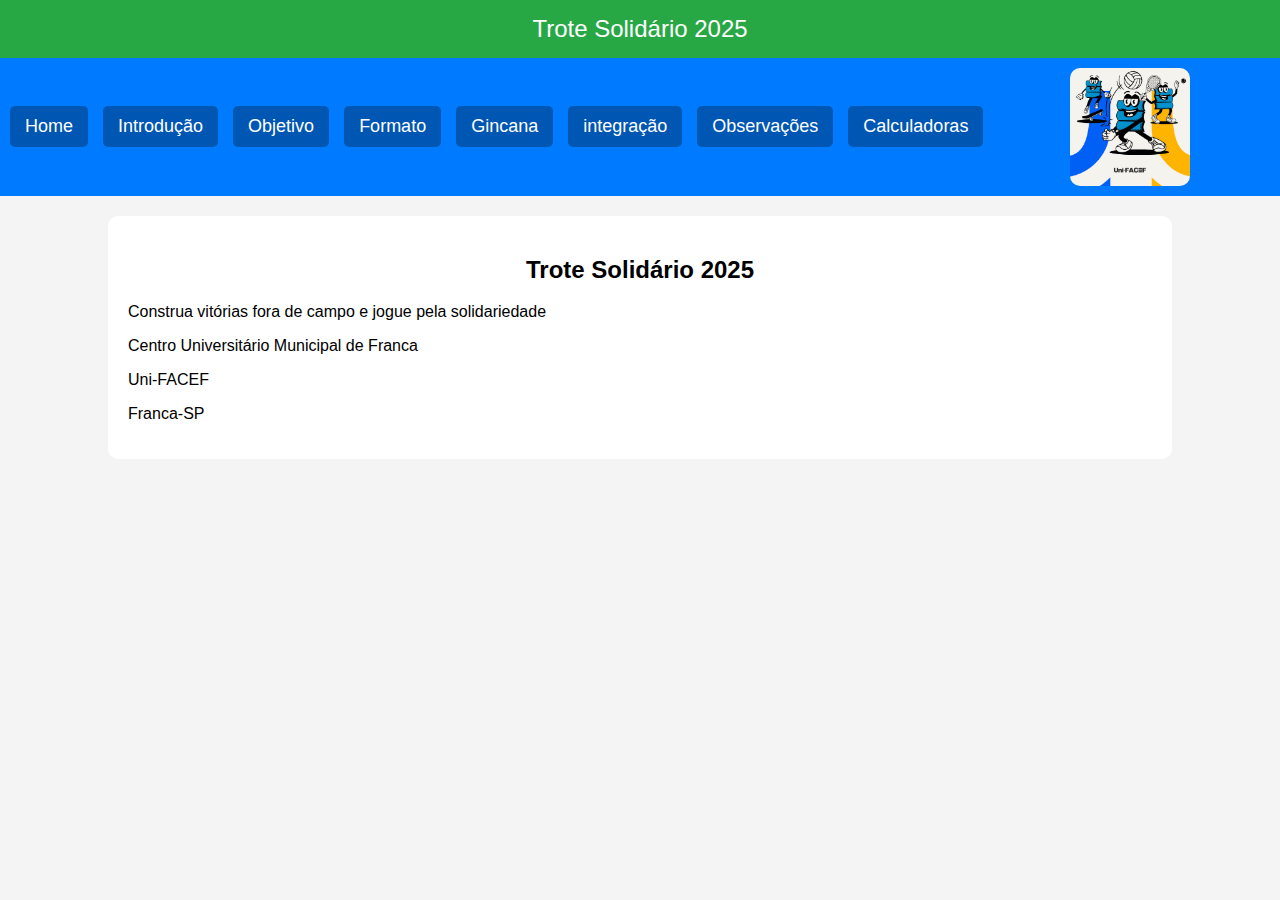
<file: trote/index.html>
<!DOCTYPE html>
<html lang="pt-br">
    <head>
    <meta charset="UTF-8">
    <meta name="viewport" content="width=device-width, initial-scale=1.0">
    <title>Trote Solidário - 2025</title>
    <link rel="stylesheet" href="CSS/styles.css">
    </head>
    <body>
        <header> <!--cabeçalho do corpo da página-->
            Trote Solidário 2025
        </header>
        <nav> <!--barra de navegação (menu de opções)-->
            <div id="links-menu">
                <a href="index.html"> Home</a>
                <a href="introducao.html"> Introdução </a>
                <a href="objetivo.html"> Objetivo </a>
                <a href="formato.html"> Formato </a>
                <a href="gincana.html"> Gincana </a>
                <a href="integracao.html"> integração </a>
                <a href="observacoes.html"> Observações </a>
                <a href="calculadoras.html"> Calculadoras </a>
            </div> 
            <img src="imagens/trote.jpg" alt="Trote Solidário"/>
         </nav>
         <!--class podemos reutilizar o estilo, id não -->
         <!--id não pode ser reutilizado pois só temos um elemento por id -->
         <div class="container">
            <h2> Trote Solidário 2025 </h2>
            <p> Construa vitórias fora de campo e jogue pela solidariedade </p>
            <p> Centro Universitário Municipal de Franca </p>
            <p> Uni-FACEF</p>
            <p> Franca-SP </p>
</body>
</html>
</file>
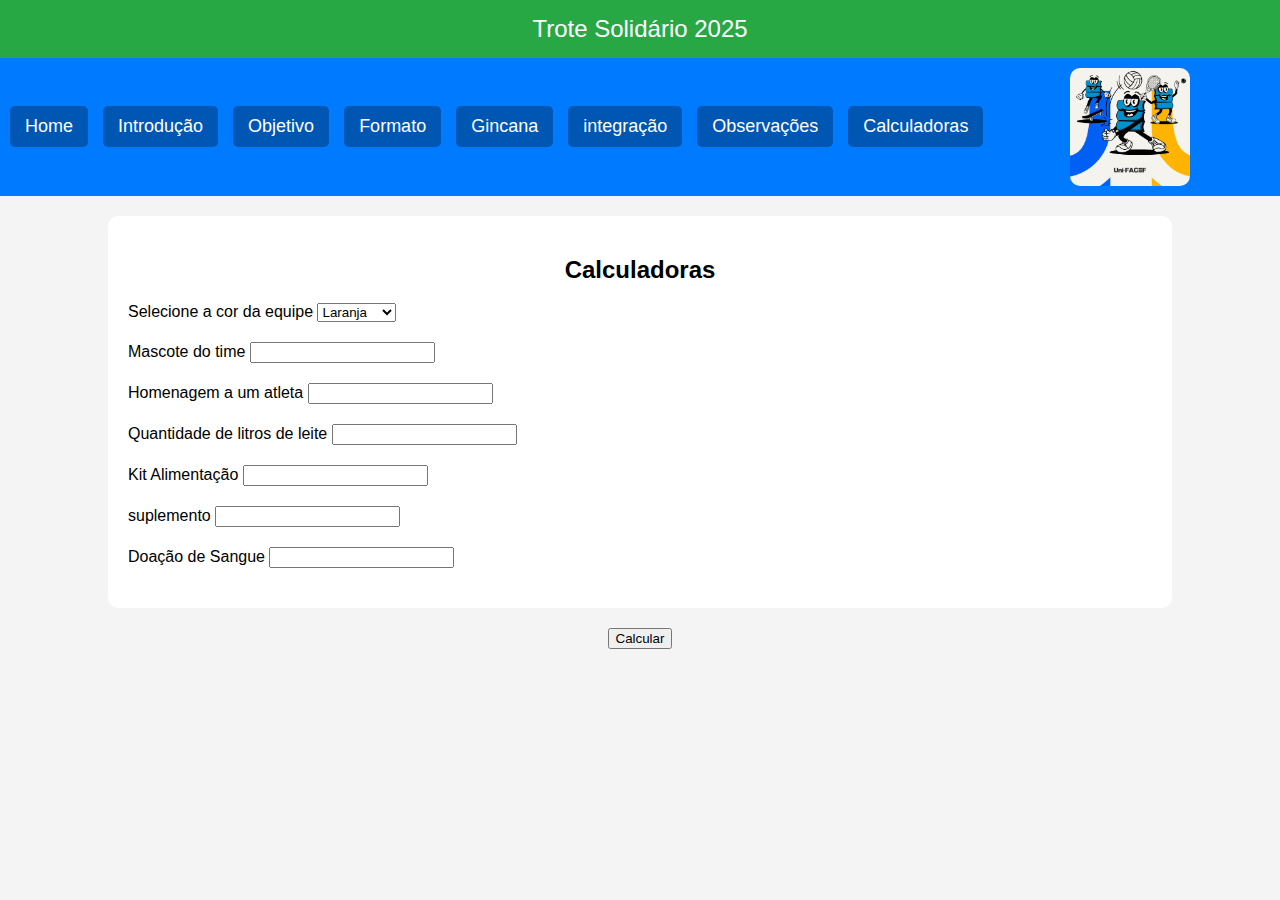
<file: trote/calculadoras.html>
<!DOCTYPE html>
<html lang="pt-br">
    <head>
    <meta charset="UTF-8">
    <meta name="viewport" content="width=device-width, initial-scale=1.0">
    <title>Trote Solidário - 2025</title>
    <link rel="stylesheet" href="CSS/styles.css">
    <script src="js/scripts.js"></script>
    </head>
    <body>
        <header> <!--cabeçalho do corpo da página-->
            Trote Solidário 2025
        </header>
        <nav> <!--barra de navegação (menu de opções)-->
            <div id="links-menu">
                <a href="index.html"> Home</a>
                <a href="introducao.html"> Introdução </a>
                <a href="objetivo.html"> Objetivo </a>
                <a href="formato.html"> Formato </a>
                <a href="gincana.html"> Gincana </a>
                <a href="integracao.html"> integração </a>
                <a href="observacoes.html"> Observações </a>
                <a href="calculadoras.html"> Calculadoras </a>
            </div> 
            <img src="imagens/trote.jpg" alt="Trote Solidário"/>
         </nav>
         <!--class podemos reutilizar o estilo, id não -->
         <!--id não pode ser reutilizado pois só temos um elemento por id -->
         <div class="container">
            <h2> Calculadoras </h2>
            <form>
                <div class="campos">
                    <label> Selecione a cor da equipe </label>
                    <select id="equipe">
                        <option value="Laranja"> Laranja </option>
                        <option value="Preta"> Preta </option>
                        <option value="Roxa"> Roxa </option>
                        <option value="Verde"> Verde </option>
                        <option value="Vermelha"> Vermelha </option>
                   </select>
                </div>
                <div class="campos">
                    <label> Mascote do time</label>
                    <input type="number" id="mascote"/>
                </div>
                <div class="campos">
                    <label> Homenagem a um atleta</label>
                    <input type="number" id="homenagem"/>
                </div>
                <div class="campos">
                    <label> Quantidade de litros de leite </label>
                    <input type="number"id="leite"/>
                </div>

                <div class="campos">
                    <label> Kit Alimentação </label>
                    <input type="number"id="kit"/>
                </div>
                <div class="campos">
                    <label> suplemento</label>
                    <input type="number" id="suplemento"/>
                </div>
                <div class="campos">
                    <label> Doação de Sangue </label>
                    <input type="number" id="sangue">
                </div>
        

                </div>
                <div class="campos">
                    <button type="button" onclick="calcular()"> Calcular </button>
                    <labbel id="soma"> </labbel>
                </div>

            </form>
            
            
         </div>

</body>
</html>
</file>
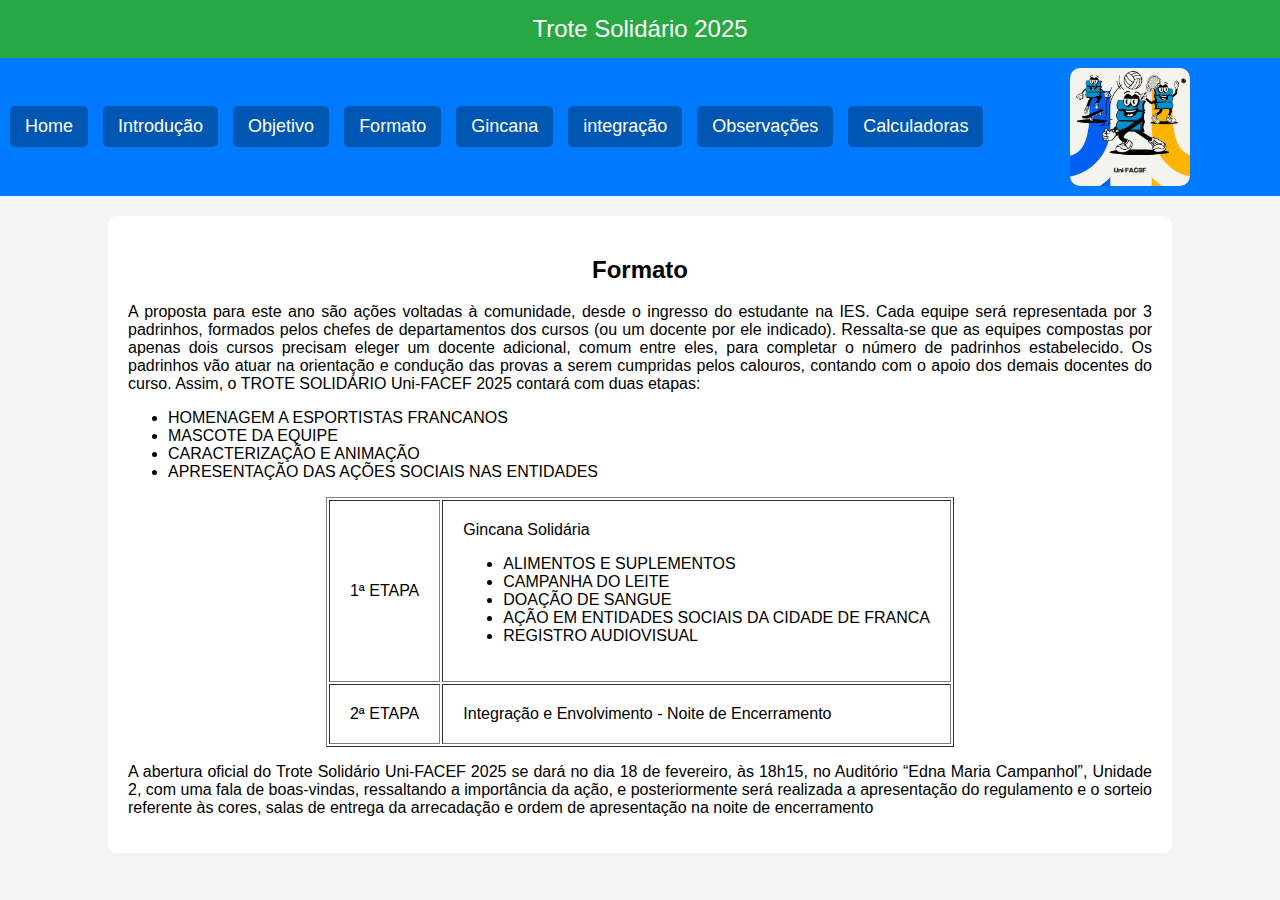
<file: trote/formato.html>
<!DOCTYPE html>
<html lang="pt-br">

<head>
    <meta charset="UTF-8">
    <meta name="viewport" content="width=device-width, initial-scale=1.0">
    <title>Trote Solidário - 2025</title>
    <link rel="stylesheet" href="CSS/styles.css">
    </head>
    <body>
        <header> <!--cabeçalho do corpo da página-->
            Trote Solidário 2025
        </header>
        <nav> <!--barra de navegação (menu de opções)-->
            <div id="links-menu">
                <a href="index.html"> Home</a>
                <a href="introducao.html"> Introdução </a>
                <a href="objetivo.html"> Objetivo </a>
                <a href="formato.html"> Formato </a>
                <a href="gincana.html"> Gincana </a>
                <a href="integracao.html"> integração </a>
                <a href="observacoes.html"> Observações </a>
                <a href="calculadoras.html"> Calculadoras </a>
            </div> 
            <img src="imagens/trote.jpg" alt="Trote Solidário"/>
         </nav>
         <!--class podemos reutilizar o estilo, id não -->
         <!--id não pode ser reutilizado pois só temos um elemento por id -->
         <div class="container">
            <h2> Formato </h2>
            <p> A proposta para este ano são ações voltadas à comunidade, desde o ingresso 
                do estudante na IES. Cada equipe será representada por 3 padrinhos, formados 
                pelos chefes de departamentos dos cursos (ou um docente por ele indicado). 
                Ressalta-se que as equipes compostas por apenas dois cursos precisam eleger um 
                docente adicional, comum entre eles, para completar o número de padrinhos 
                estabelecido. Os padrinhos vão atuar na orientação e condução das provas a serem 
                cumpridas pelos calouros, contando com o apoio dos demais docentes do curso.
                Assim, o TROTE SOLIDÁRIO Uni-FACEF 2025 contará com duas etapas: </p>
            <table border="1">
                <tr>
                    <td> 1ª ETAPA </td>
                    <td> Gincana Solidária
                        <!--unorded list-->
                        <ul>
                            <li>ALIMENTOS E SUPLEMENTOS</li>
                            <li>CAMPANHA DO LEITE</li>
                            <li>DOAÇÃO DE SANGUE</li>
                            <li>AÇÃO EM ENTIDADES SOCIAIS DA CIDADE DE FRANCA
                                <li>REGISTRO AUDIOVISUAL</li>
                        </ul>
                    </td>
                </tr>
                <tr>
                    <td> 2ª ETAPA </td>
                    <td> Integração e Envolvimento - Noite de Encerramento </td>
                    <ul>
                        <li>HOMENAGEM A ESPORTISTAS FRANCANOS</li>
                        <li>MASCOTE DA EQUIPE</li>
                        <li>CARACTERIZAÇÃO E ANIMAÇÃO</li>
                        <li>APRESENTAÇÃO DAS AÇÕES SOCIAIS NAS ENTIDADES</li>
                    </ul>
                </td>
            </tr>

        </table>
        <p>
            A abertura oficial do Trote Solidário Uni-FACEF 2025 se dará no dia 18 de
            fevereiro, às 18h15, no Auditório “Edna Maria Campanhol”, Unidade 2, com uma fala de boas-vindas,
            ressaltando a importância da ação, e posteriormente será realizada a apresentação do regulamento e o sorteio
            referente às cores, salas de entrega da arrecadação e ordem de apresentação na noite de encerramento
        </p>
</body>

</html>
</file>
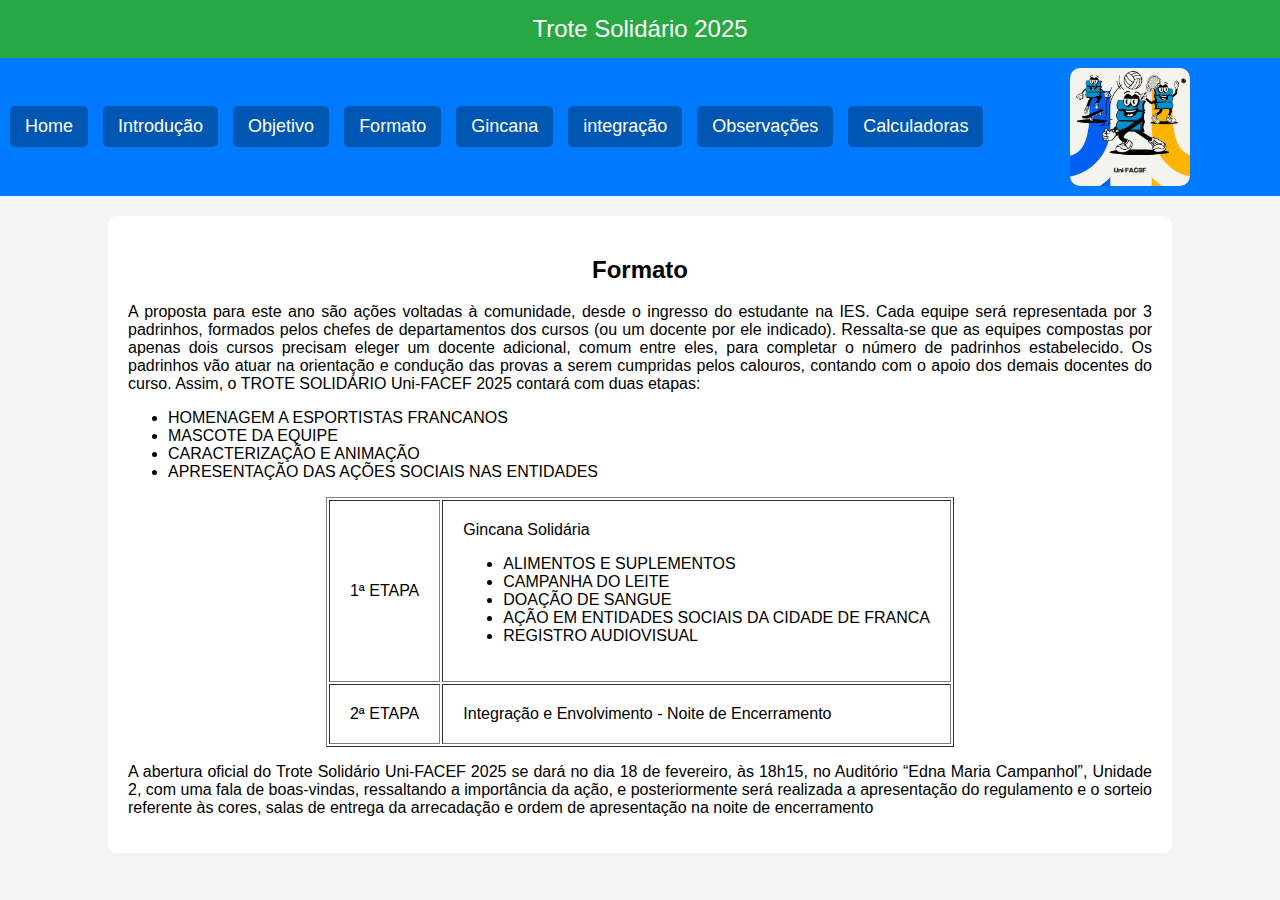
<file: trote/Formato.html>
<!DOCTYPE html>
<html lang="pt-br">
    <head>
    <meta charset="UTF-8">
    <meta name="viewport" content="width=device-width, initial-scale=1.0">
    <title>Trote Solidário - 2025</title>
    <link rel="stylesheet" href="CSS/styles.css">
    </head>
    <body>
        <header> <!--cabeçalho do corpo da página-->
            Trote Solidário 2025
        </header>
        <nav> <!--barra de navegação (menu de opções)-->
            <div id="links-menu">
                <a href="index.html"> Home</a>
                <a href="introducao.html"> Introdução </a>
                <a href="objetivo.html"> Objetivo </a>
                <a href="formato.html"> Formato </a>
                <a href="gincana.html"> Gincana </a>
                <a href="integracao.html"> integração </a>
                <a href="observacoes.html"> Observações </a>
                <a href="calculadoras.html"> Calculadoras </a>
            </div> 
            <img src="imagens/trote.jpg" alt="Trote Solidário"/>
         </nav>
         <!--class podemos reutilizar o estilo, id não -->
         <!--id não pode ser reutilizado pois só temos um elemento por id -->
         <div class="container">
            <h2> Formato </h2>
            <p> A proposta para este ano são ações voltadas à comunidade, desde o ingresso 
                do estudante na IES. Cada equipe será representada por 3 padrinhos, formados 
                pelos chefes de departamentos dos cursos (ou um docente por ele indicado). 
                Ressalta-se que as equipes compostas por apenas dois cursos precisam eleger um 
                docente adicional, comum entre eles, para completar o número de padrinhos 
                estabelecido. Os padrinhos vão atuar na orientação e condução das provas a serem 
                cumpridas pelos calouros, contando com o apoio dos demais docentes do curso.
                Assim, o TROTE SOLIDÁRIO Uni-FACEF 2025 contará com duas etapas: </p>
            <table border="1">
                <tr>
                    <td> 1ª ETAPA </td>
                    <td> Gincana Solidária
                        <!--unorded list-->
                        <ul>
                            <li>ALIMENTOS E SUPLEMENTOS</li>
                            <li>CAMPANHA DO LEITE</li>
                            <li>DOAÇÃO DE SANGUE</li>
                            <li>AÇÃO EM ENTIDADES SOCIAIS DA CIDADE DE FRANCA
                                <li>REGISTRO AUDIOVISUAL</li>
                        </ul>
                    </td>
                </tr>
                <tr>
                    <td> 2ª ETAPA </td>
                    <td> Integração e Envolvimento - Noite de Encerramento </td>
                    <ul>
                        <li>HOMENAGEM A ESPORTISTAS FRANCANOS</li>
                        <li>MASCOTE DA EQUIPE</li>
                        <li>CARACTERIZAÇÃO E ANIMAÇÃO</li>
                        <li>APRESENTAÇÃO DAS AÇÕES SOCIAIS NAS ENTIDADES</li 

                     </ul>
                        
                </tr>
            </table>
            <p>
                A abertura oficial do Trote Solidário Uni-FACEF 2025 se dará no dia 18 de 
                fevereiro, às 18h15, no Auditório “Edna Maria Campanhol”, Unidade 2, com uma fala  de boas-vindas, ressaltando a importância da ação, e posteriormente será realizada a  apresentação do regulamento e o sorteio referente às cores, salas de entrega da  arrecadação e ordem de apresentação na noite de encerramento
            </p>
</body>
</html>
</file>
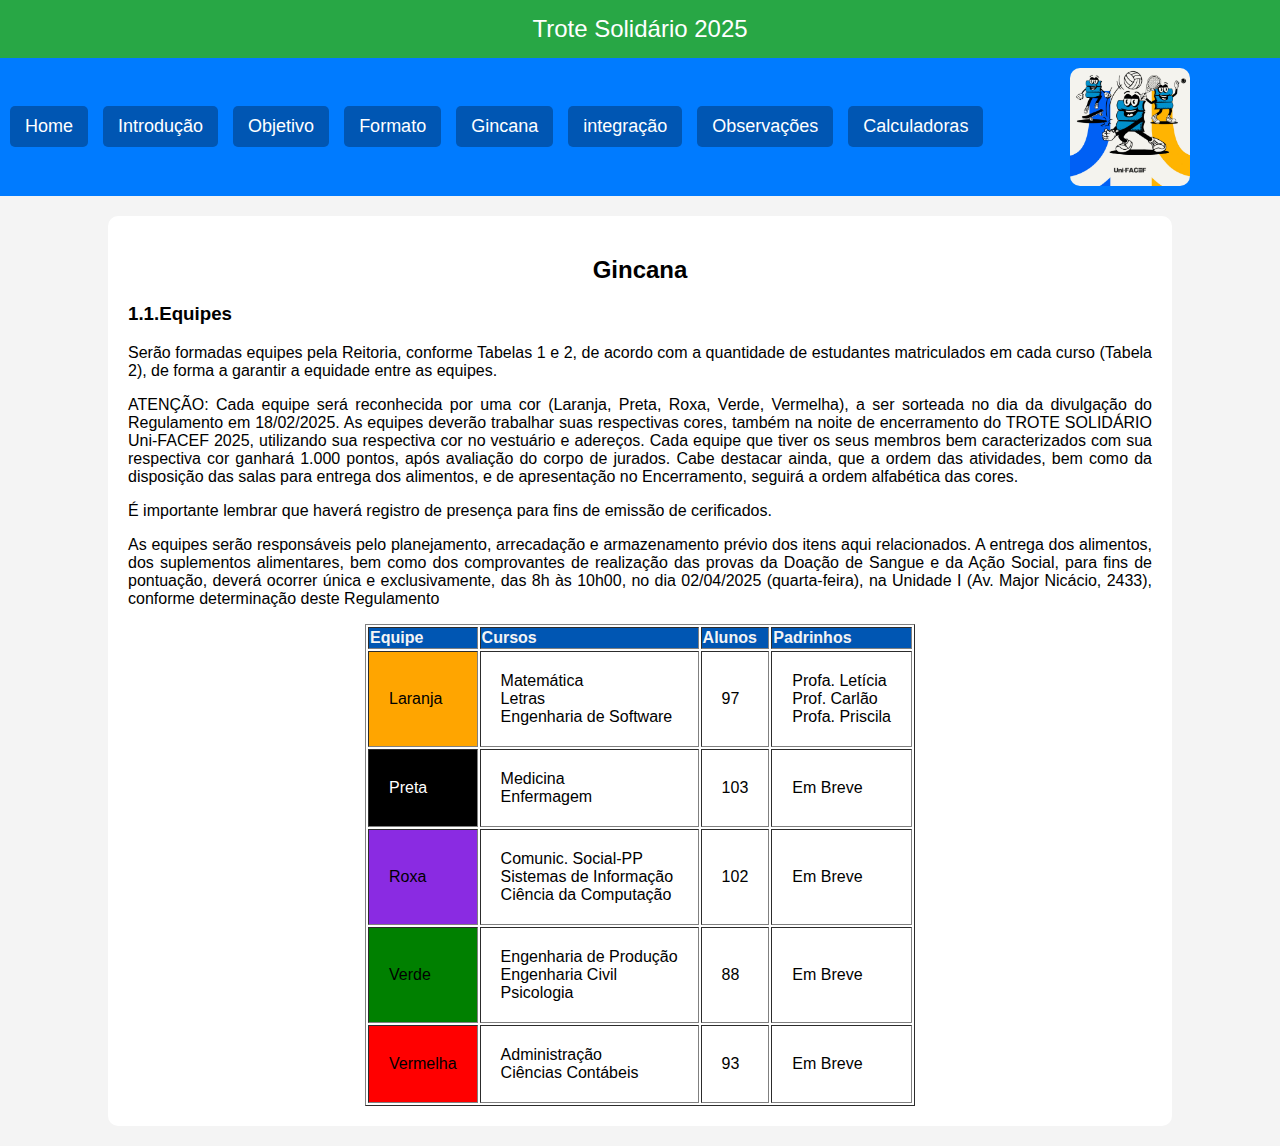
<file: trote/gincana.html>
<!DOCTYPE html>
<html lang="pt-br">
    <head>
    <meta charset="UTF-8">
    <meta name="viewport" content="width=device-width, initial-scale=1.0">
    <title>Trote Solidário - 2025</title>
    <link rel="stylesheet" href="CSS/styles.css">
    </head>
    <body>
        <header> <!--cabeçalho do corpo da página-->
            Trote Solidário 2025
        </header>
        <nav> <!--barra de navegação (menu de opções)-->
            <div id="links-menu">
                <a href="index.html"> Home</a>
                <a href="introducao.html"> Introdução </a>
                <a href="objetivo.html"> Objetivo </a>
                <a href="formato.html"> Formato </a>
                <a href="gincana.html"> Gincana </a>
                <a href="integracao.html"> integração </a>
                <a href="observacoes.html"> Observações </a>
                <a href="calculadoras.html"> Calculadoras </a>
            </div> 
            <img src="imagens/trote.jpg" alt="Trote Solidário"/>
         </nav>
         <!--class podemos reutilizar o estilo, id não -->
         <!--id não pode ser reutilizado pois só temos um elemento por id -->
         <div class="container">
            <h2> Gincana </h2>
            <h3>1.1.Equipes</h3>
            <p> Serão formadas equipes pela Reitoria, conforme Tabelas 1 e 2, de acordo com a 
                quantidade de estudantes matriculados em cada curso (Tabela 2), de forma a garantir a 
                equidade entre as equipes. </p>
            <p> ATENÇÃO: Cada equipe será reconhecida por uma cor (Laranja, Preta, Roxa, 
                Verde, Vermelha), a ser sorteada no dia da divulgação do Regulamento em 
                18/02/2025. As equipes deverão trabalhar suas respectivas cores, também na noite de 
                encerramento do TROTE SOLIDÁRIO Uni-FACEF 2025, utilizando sua respectiva cor 
                no vestuário e adereços. Cada equipe que tiver os seus membros bem caracterizados 
                com sua respectiva cor ganhará 1.000 pontos, após avaliação do corpo de jurados. 
                Cabe destacar ainda, que a ordem das atividades, bem como da disposição das salas 
                para entrega dos alimentos, e de apresentação no Encerramento, seguirá a ordem 
                alfabética das cores. </p>
            <p> É importante lembrar que haverá registro de presença para fins de emissão de 
                cerificados.</p>
                <p>As equipes serão responsáveis pelo planejamento, arrecadação e 
                    armazenamento prévio dos itens aqui relacionados. A entrega dos alimentos, dos 
                    suplementos alimentares, bem como dos comprovantes de realização das provas da 
                    Doação de Sangue e da Ação Social, para fins de pontuação, deverá ocorrer única e 
                    exclusivamente, das 8h às 10h00, no dia 02/04/2025 (quarta-feira), na Unidade I
                    (Av. Major Nicácio, 2433), conforme determinação deste Regulamento</p>
                    <table border="1">
                        <thead>
                            <tr>
                                <th>Equipe</th> <th>Cursos</th> <th>Alunos</th> <th>Padrinhos</th>
                            </tr>
                        </thead>
                        <tbody> <!--corpo da tabela-->
                            <tr>
                                <td class="Laranja">Laranja</td> <!--Class pode ser usado novamente-->
                                <td>Matemática </br> Letras </br> Engenharia de Software </td>
                                    <td>97</td>
                                    <td>Profa. Letícia<br> Prof. Carlão<br> Profa. Priscila</td>
                            </tr>

                            <tr>
                                <td class="Preta">Preta</td> <!--Class pode ser usado novamente-->
                                <td>Medicina </br> Enfermagem </td>
                                    <td>103</td>
                                    <td>Em Breve</td>
                            </tr>

                            <tr>
                                <td class="Roxa">Roxa</td> <!--Class pode ser usado novamente-->
                                <td>Comunic. Social-PP </br> Sistemas de Informação </br> Ciência da Computação </td>
                                    <td>102</td>
                                    <td>Em Breve</td>
                            </tr>

                            <tr>
                                <td class="Verde">Verde</td> <!--Class pode ser usado novamente-->
                                <td>Engenharia de Produção </br> Engenharia Civil </br> Psicologia </td>
                                    <td>88</td>
                                    <td>Em Breve</td>
                            </tr>

                            <tr>
                                <td class="Vermelha">Vermelha</td> <!--Class pode ser usado novamente-->
                                <td>Administração </br> Ciências Contábeis </td>
                                    <td>93</td>
                                    <td>Em Breve</td>
                            </tr>
                         </table>
                         <tbody> <!--corpo da tabela-->


                         </tbody>
</body>
</html>
</file>
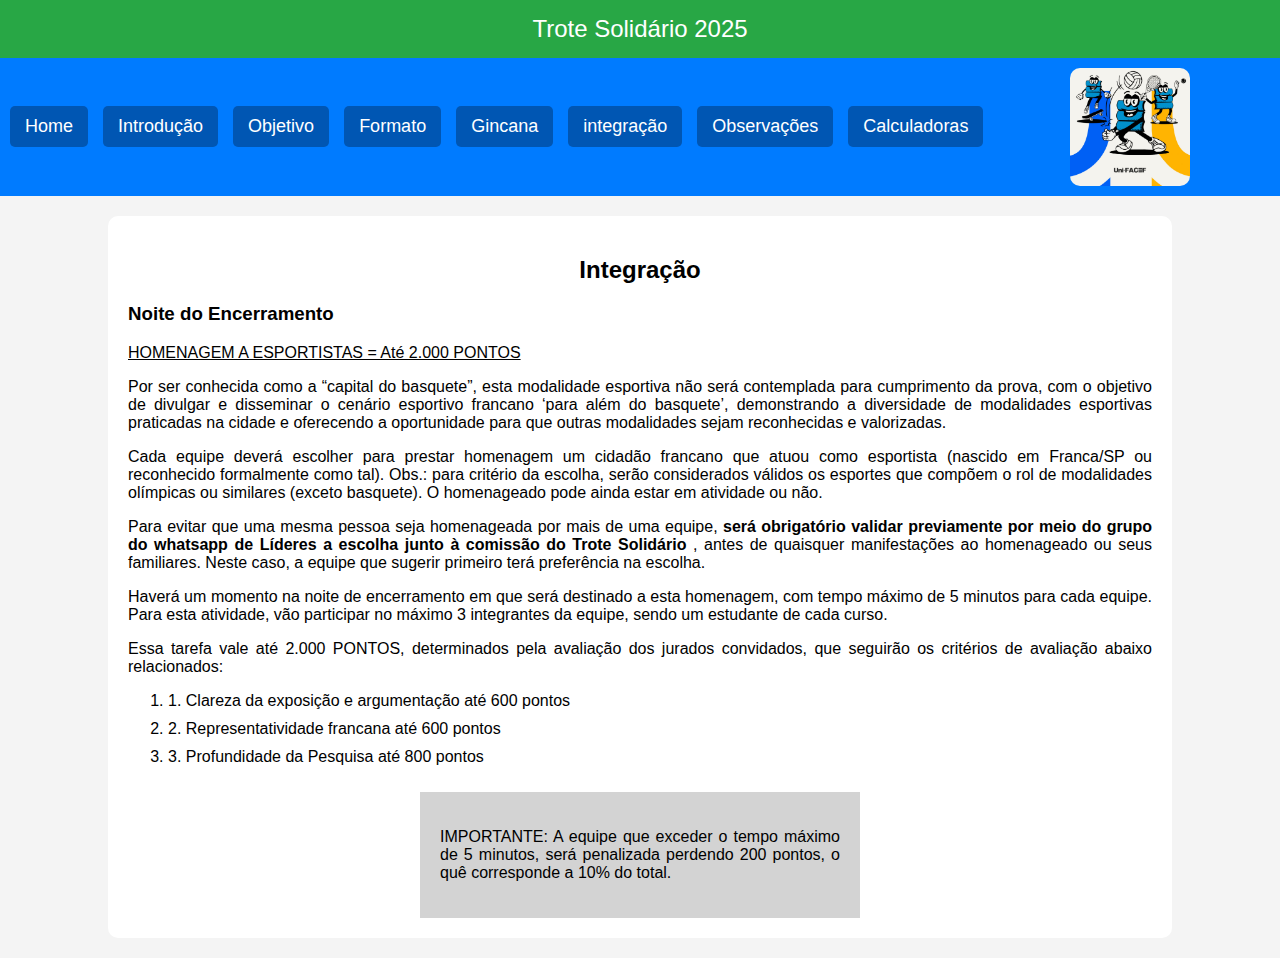
<file: trote/integracao.html>
<!DOCTYPE html>
<html lang="pt-br">
    <head>
    <meta charset="UTF-8">
    <meta name="viewport" content="width=device-width, initial-scale=1.0">
    <title>Trote Solidário - 2025</title>
    <link rel="stylesheet" href="CSS/styles.css">
    </head>
    <body>
        <header> <!--cabeçalho do corpo da página-->
            Trote Solidário 2025
        </header>
        <nav> <!--barra de navegação (menu de opções)-->
            <div id="links-menu">
                <a href="index.html"> Home</a>
                <a href="introducao.html"> Introdução </a>
                <a href="objetivo.html"> Objetivo </a>
                <a href="formato.html"> Formato </a>
                <a href="gincana.html"> Gincana </a>
                <a href="integracao.html"> integração </a>
                <a href="observacoes.html"> Observações </a>
                <a href="calculadoras.html"> Calculadoras </a>
            </div> 
            <img src="imagens/trote.jpg" alt="Trote Solidário"/>
         </nav>
         <!--class podemos reutilizar o estilo, id não -->
         <!--id não pode ser reutilizado pois só temos um elemento por id -->
         <div class="container">
            <h2> Integração </h2>
            <h3> Noite do Encerramento </h3>
            <p><u> HOMENAGEM A ESPORTISTAS = Até 2.000 PONTOS </u> </p>
            <p> Por ser conhecida como a “capital do basquete”, esta modalidade esportiva não
                será contemplada para cumprimento da prova, com o objetivo de divulgar e disseminar
                o cenário esportivo francano ‘para além do basquete’, demonstrando a diversidade de
                modalidades esportivas praticadas na cidade e oferecendo a oportunidade para que
                outras modalidades sejam reconhecidas e valorizadas. </p>
            <p> Cada equipe deverá escolher para prestar homenagem um cidadão francano que
                atuou como esportista (nascido em Franca/SP ou reconhecido formalmente como tal).
                Obs.: para critério da escolha, serão considerados válidos os esportes que compõem o
                rol de modalidades olímpicas ou similares (exceto basquete). O homenageado pode
                ainda estar em atividade ou não.</p>
            <p> Para evitar que uma mesma pessoa seja homenageada por mais de uma equipe,
                <strong>
                    será obrigatório validar previamente por meio do grupo do whatsapp de Líderes a
                    escolha junto à comissão do Trote Solidário
                </strong>, antes de quaisquer manifestações ao
                homenageado ou seus familiares. Neste caso, a equipe que sugerir primeiro terá
                preferência na escolha. </p>
                <P>Haverá um momento na noite de encerramento em que será destinado a esta
                    homenagem, com tempo máximo de 5 minutos para cada equipe. Para esta atividade,
                    vão participar no máximo 3 integrantes da equipe, sendo um estudante de cada curso.</P>
                <p> Essa tarefa vale até 2.000 PONTOS, determinados pela avaliação dos jurados
                    convidados, que seguirão os critérios de avaliação abaixo relacionados:</p>
                <ol>
                    <li> 1. Clareza da exposição e argumentação até 600 pontos </li>
                    <li> 2. Representatividade francana até 600 pontos </li>
                    <li> 3. Profundidade da Pesquisa até 800 pontos </li>
                </ol>
               <div class="caixabege">
                   <p> IMPORTANTE: 
                   A equipe que exceder o tempo máximo de 5 minutos, será penalizada perdendo 200 pontos, o quê corresponde a 10% do total.</p>
               </div>
              

</body>
</html
</file>
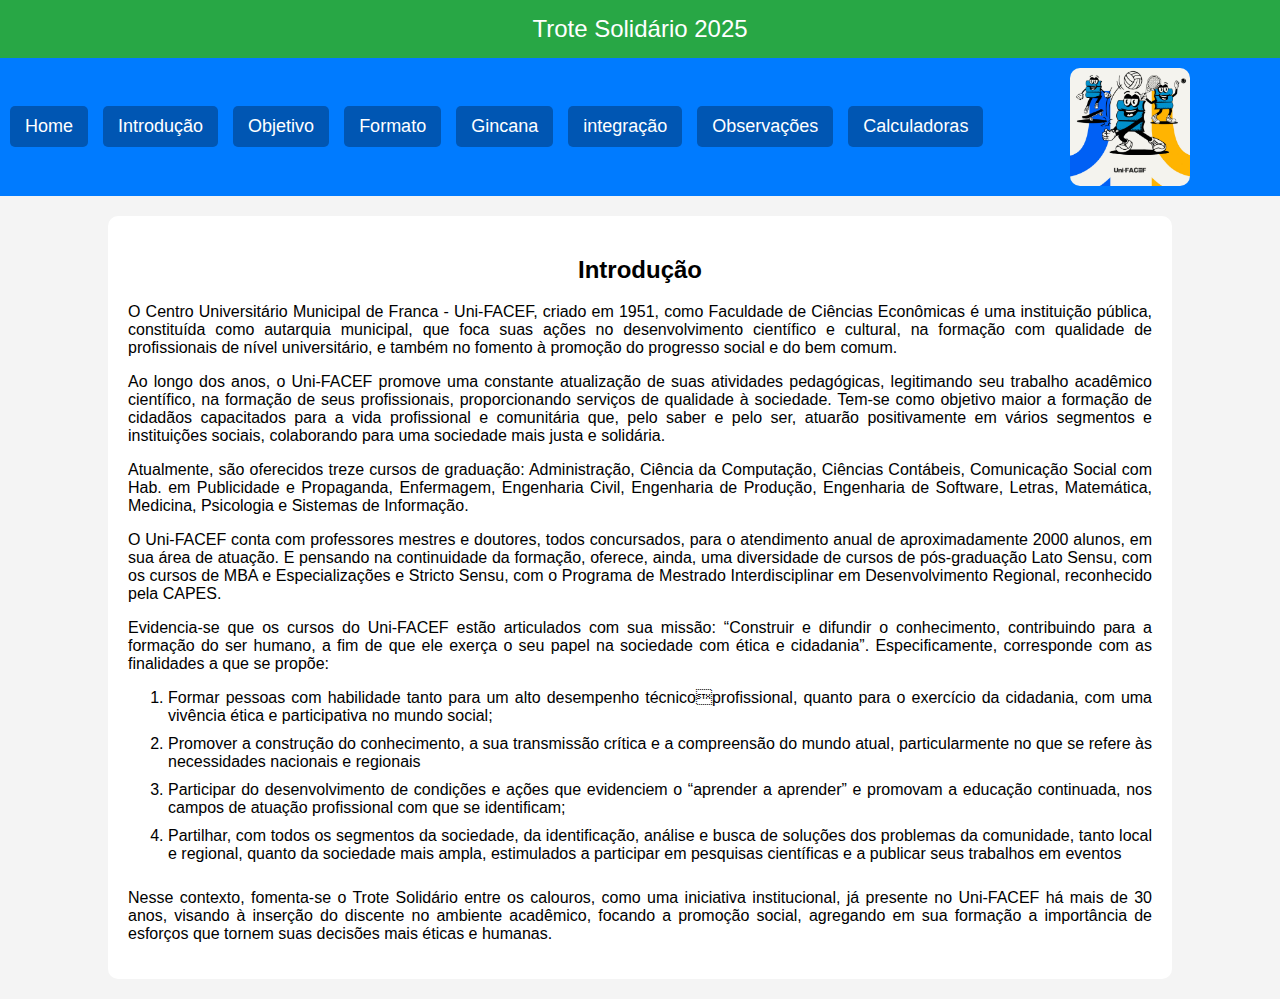
<file: trote/introducao.html>
<!DOCTYPE html>
<html lang="pt-br">
    <head>
    <meta charset="UTF-8">
    <meta name="viewport" content="width=device-width, initial-scale=1.0">
    <title>Trote Solidário - 2025</title>
    <link rel="stylesheet" href="CSS/styles.css">
    </head>
    <body>
        <header> <!--cabeçalho do corpo da página-->
            Trote Solidário 2025
        </header>
        <nav> <!--barra de navegação (menu de opções)-->
            <div id="links-menu">
                <a href="index.html"> Home</a>
                <a href="introducao.html"> Introdução </a>
                <a href="objetivo.html"> Objetivo </a>
                <a href="formato.html"> Formato </a>
                <a href="gincana.html"> Gincana </a>
                <a href="integracao.html"> integração </a>
                <a href="observacoes.html"> Observações </a>
                <a href="calculadoras.html"> Calculadoras </a>
            </div> 
            <img src="imagens/trote.jpg" alt="Trote Solidário"/>
         </nav>
         <!--class podemos reutilizar o estilo, id não -->
         <!--id não pode ser reutilizado pois só temos um elemento por id -->
         <div class="container">
            <h2> Introdução </h2>
            <p> O Centro Universitário Municipal de Franca - Uni-FACEF, criado em 1951, como 
                Faculdade de Ciências Econômicas é uma instituição pública, constituída como autarquia 
                municipal, que foca suas ações no desenvolvimento científico e cultural, na formação com 
                qualidade de profissionais de nível universitário, e também no fomento à promoção do 
                progresso social e do bem comum. </p>
            <p> Ao longo dos anos, o Uni-FACEF promove uma constante atualização de suas 
                atividades pedagógicas, legitimando seu trabalho acadêmico científico, na formação de 
                seus profissionais, proporcionando serviços de qualidade à sociedade. Tem-se como 
                objetivo maior a formação de cidadãos capacitados para a vida profissional e comunitária 
                que, pelo saber e pelo ser, atuarão positivamente em vários segmentos e instituições 
                sociais, colaborando para uma sociedade mais justa e solidária. </p>
            <p> Atualmente, são oferecidos treze cursos de graduação: Administração, Ciência da 
                Computação, Ciências Contábeis, Comunicação Social com Hab. em Publicidade e 
                Propaganda, Enfermagem, Engenharia Civil, Engenharia de Produção, Engenharia de 
                Software, Letras, Matemática, Medicina, Psicologia e Sistemas de Informação. </p>
            <p> O Uni-FACEF conta com professores mestres e doutores, todos concursados, para 
                o atendimento anual de aproximadamente 2000 alunos, em sua área de atuação. E 
                pensando na continuidade da formação, oferece, ainda, uma diversidade de cursos de pós-graduação Lato Sensu, com os cursos de MBA e Especializações e Stricto Sensu, com o 
                Programa de Mestrado Interdisciplinar em Desenvolvimento Regional, reconhecido pela 
                CAPES.</p>
            <p> Evidencia-se que os cursos do Uni-FACEF estão articulados com sua missão: 
                “Construir e difundir o conhecimento, contribuindo para a formação do ser humano, 
                a fim de que ele exerça o seu papel na sociedade com ética e cidadania”. 
                Especificamente, corresponde com as finalidades a que se propõe:</p>
                <!--ordered list-->
                <ol> <!--list item-->
                    <li>
                        Formar pessoas com habilidade tanto para um alto desempenho técnicoprofissional, quanto para o exercício da cidadania, com uma vivência ética e 
participativa no mundo social;</li>
                <li>
                    Promover a construção do conhecimento, a sua transmissão crítica e a compreensão do mundo atual, particularmente no que se refere às necessidades nacionais e regionais </li>
                    <li> Participar do desenvolvimento de condições e ações que evidenciem o “aprender a 
                        aprender” e promovam a educação continuada, nos campos de atuação profissional 
                        com que se identificam;</li>
                        <li>Partilhar, com todos os segmentos da sociedade, da identificação, análise e busca 
                            de soluções dos problemas da comunidade, tanto local e regional, quanto da 
                            sociedade mais ampla, estimulados a participar em pesquisas científicas e a 
                            publicar seus trabalhos em eventos</li>
                </ol>
                <p>Nesse contexto, fomenta-se o Trote Solidário entre os calouros, como uma iniciativa 
                    institucional, já presente no Uni-FACEF há mais de 30 anos, visando à inserção do 
                    discente no ambiente acadêmico, focando a promoção social, agregando em sua formação 
                    a importância de esforços que tornem suas decisões mais éticas e humanas. 
                    </p>
            
</body>
</html>
</file>
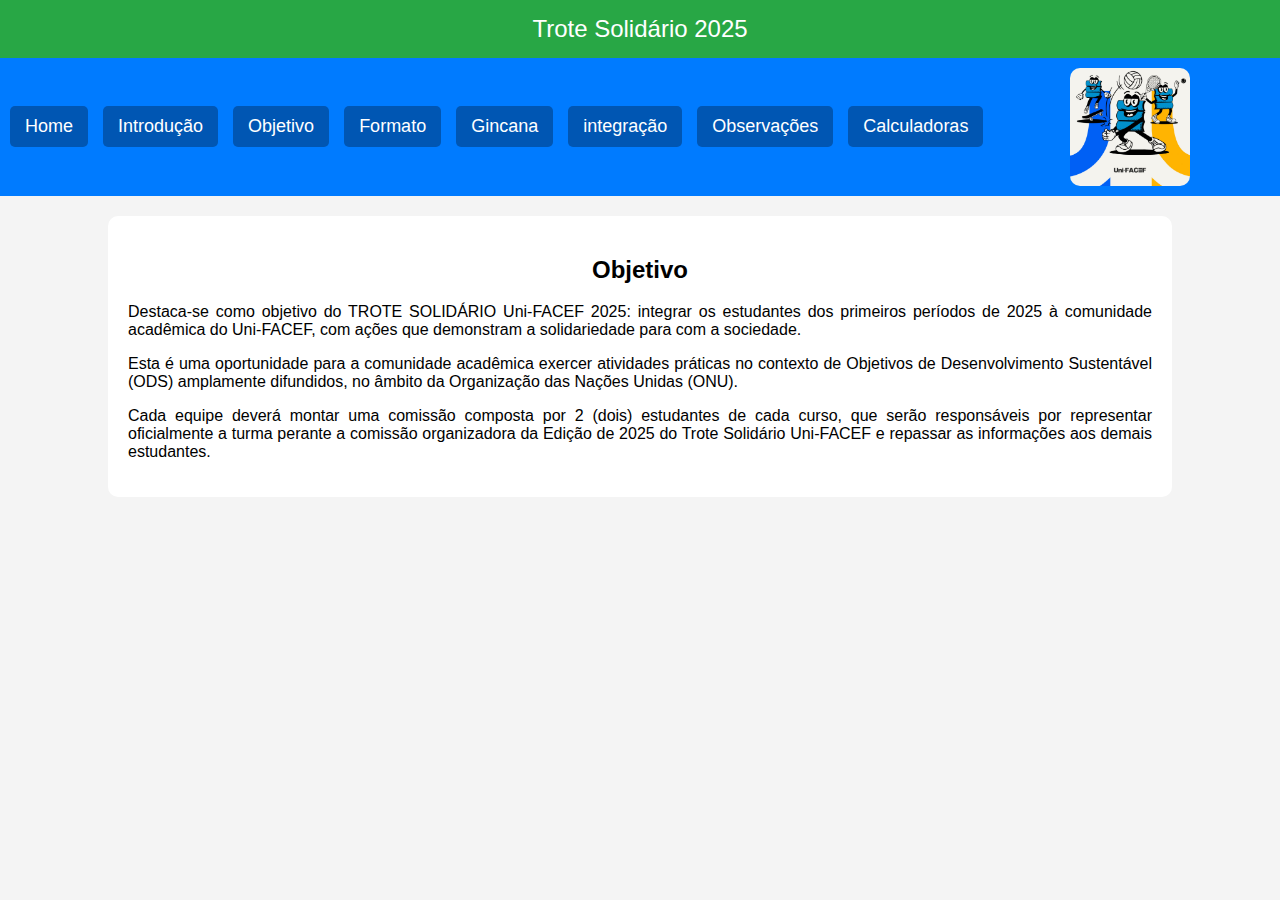
<file: trote/objetivo.html>
<!DOCTYPE html>
<html lang="pt-br">
    <head>
    <meta charset="UTF-8">
    <meta name="viewport" content="width=device-width, initial-scale=1.0">
    <title>Trote Solidário - 2025</title>
    <link rel="stylesheet" href="CSS/styles.css">
    </head>
    <body>
        <header> <!--cabeçalho do corpo da página-->
            Trote Solidário 2025
        </header>
        <nav> <!--barra de navegação (menu de opções)-->
            <div id="links-menu">
                <a href="index.html"> Home</a>
                <a href="introducao.html"> Introdução </a>
                <a href="objetivo.html"> Objetivo </a>
                <a href="formato.html"> Formato </a>
                <a href="gincana.html"> Gincana </a>
                <a href="integracao.html"> integração </a>
                <a href="observacoes.html"> Observações </a>
                <a href="calculadoras.html"> Calculadoras </a>
            </div> 
            <img src="imagens/trote.jpg" alt="Trote Solidário"/>
         </nav>
         <!--class podemos reutilizar o estilo, id não -->
         <!--id não pode ser reutilizado pois só temos um elemento por id -->
         <div class="container">
            <h2> Objetivo </h2>
            <p> Destaca-se como objetivo do TROTE SOLIDÁRIO Uni-FACEF 2025: integrar os 
                estudantes dos primeiros períodos de 2025 à comunidade acadêmica do Uni-FACEF,
                com ações que demonstram a solidariedade para com a sociedade. </p>
            <p> Esta é uma oportunidade para a comunidade acadêmica exercer atividades 
                práticas no contexto de Objetivos de Desenvolvimento Sustentável (ODS) amplamente 
                difundidos, no âmbito da Organização das Nações Unidas (ONU). </p>
            <p> Cada equipe deverá montar uma comissão composta por 2 (dois) estudantes de 
                cada curso, que serão responsáveis por representar oficialmente a turma perante a 
                comissão organizadora da Edição de 2025 do Trote Solidário Uni-FACEF e repassar as 
                informações aos demais estudantes.</p>
</body>
</html>
</file>
<file: trote/CSS/styles.css>
body {
    font-family: Arial, sans-serif;
    margin: 0; /*-espaçamento externo da página */
    padding: 0; /*-espaçamento interno da página */
    background-color: #f4f4f4;
    text-align: center; /*texto centralizado*/

}
header {
background-color: #28a745;
color: white;
/*15px (espaçamento interno acimo e abaixo) e 0px (direita e esquerda)*/
padding: 15px 0px;
font-size: 24px;
}
nav {
    background: #007bff;
    padding: 10px; /*espaçamento interno do menu */
    display: flex; /*Plex Boxing */
    justify-content: space-between; /*espaço entre os elementos do men*/
    align-items: center; /*alinhamento na vertical */
}
#links-menu{
    display: flex;
    gap: 15px; /*distancia entre os itens do menu*/
}
    nav a { /*configura os links do menu*/
        color: white;
        text-decoration: none; /*não decora os links*/
        padding: 10px 15px; /*(10px acima e abaixo) (15 px direita e esquerda*/
        font-size: 18px;
        background: #0056b3;
        border-radius: 5px; /*cantos arredondados*/
    }
img {
    width: 120px;
    height: auto;
    margin-right: 80px; /*espaçamento externo à direita */
    border-radius: 10px;

}
.container {
    width: 80%; /*largura de 80% da largura da página */
    background: white;
    border-radius: 10px;
    /* espaçamento externo 20px acima e abaixo */
    /* espaçamento externo auto à direita e à esquerda */
    margin: 20px auto;
    padding: 20px;
    text-align: justify;
}
h2 {
    text-align: center;
}
ol li{
    padding-bottom: 10px;
}
table tr td{ 
    padding: 20px;
}
table{
    margin: 0 auto;/*centralizar a a tabela*/
}
.Laranja {
    background-color: orange;
}
.Preta {
    background-color: black;
    color: white;
}
.Roxa {
    background-color: blueviolet;
}
.Verde {
    background-color: green;
}
.Vermelha {
    background-color: red;
}
thead {
    background-color: #0056b3;
    color: #f4f4f4
}
.campos {
    margin-bottom: 20px;
}
/* caixa texto */
.caixabege{
    background-color: lightgray;
    width: 400px;
    padding: 20px;
    margin: auto;
}
</file>
